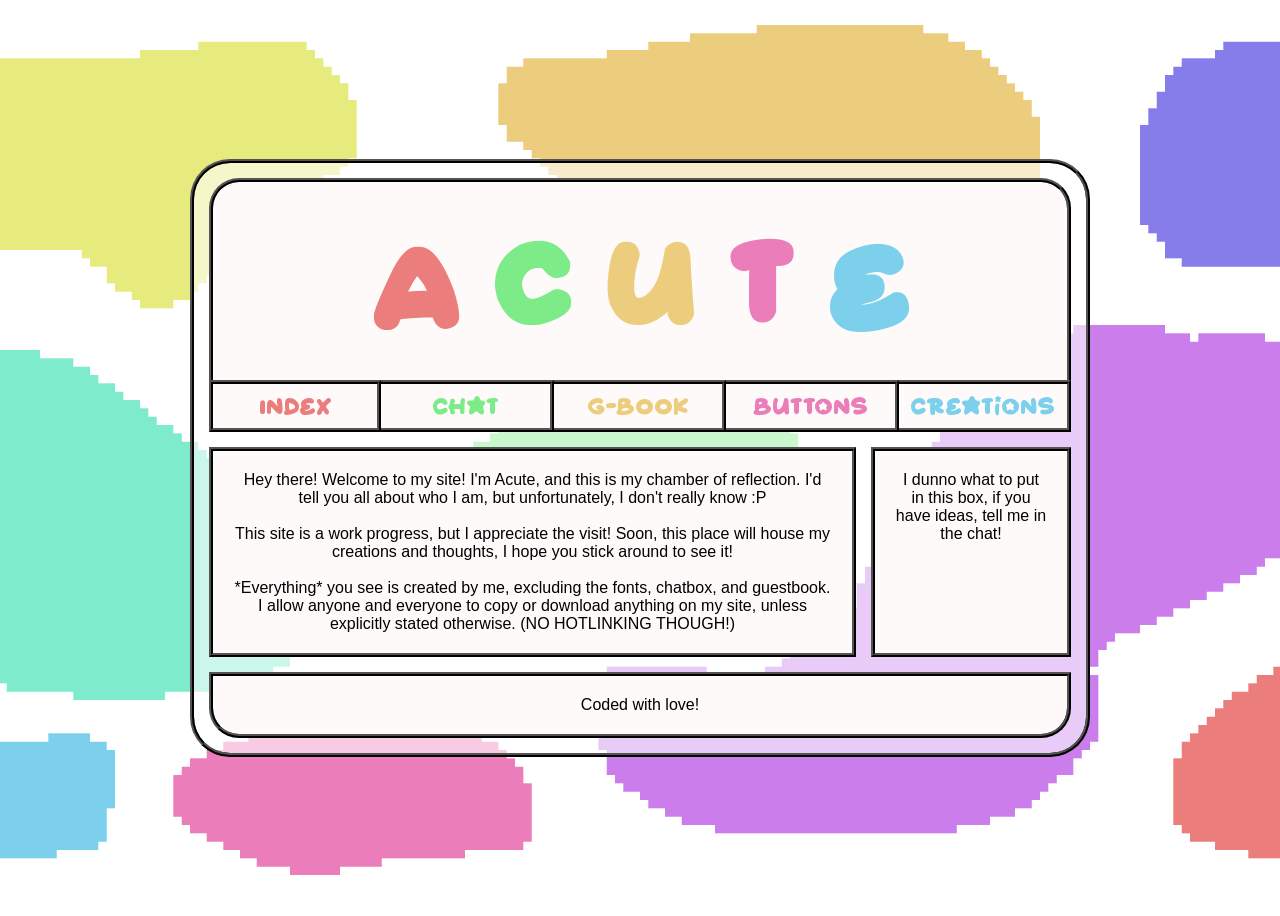
<file: public/index.html>
<!DOCTYPE html>
<html lang="en">
<head>
    <meta charset="UTF-8">
    <meta name="viewport" content="width=device-width, initial-scale=1.0">
    <title>Acute</title>
    <link rel="stylesheet" href="style.css">
    <link rel="icon" href="images/favicon.png">
</head>
<body>
    <div class="main">

        <header>
            <h1>
                <span id="letter1">A</span>
                <span id="letter2">c</span>
                <span id="letter3">u</span>
                <span id="letter4">t</span>
                <span id="letter5">e</span>
            </h1>
        </header>
        
        <nav>
            <a class="navlink" id="indexNav" href="index.html">Index</a>
            <a class="navlink" id="chatNav" href="chat.html">Chat</a>
            <a class="navlink" id="guestNav" href="https://users4.smartgb.com/g/g.php?a=s&i=g44-83679-54">G-bOOk</a>
            <a class="navlink" id="buttonNav" href="buttons.html">Buttons</a>
            <a class="navlink" id="catNav" href="creations.html">Creations</a>
        </nav>
        
        <main id="indexGrid">
            <section id="leftSection">
                <p>Hey there! Welcome to my site! I'm Acute, and this is my chamber of reflection. I'd tell you all about who I am, but unfortunately, I don't really know :P <br> <br>
                    This site is a work progress, but I appreciate the visit! Soon, this place will house my creations and thoughts, I hope you stick around to see it! <br> <br>
                    *Everything* you see is created by me, excluding the fonts, chatbox, and guestbook. I allow anyone and everyone to copy or download anything on my site, unless explicitly stated otherwise. (NO HOTLINKING THOUGH!) </p>
            </section>

            <section id="rightSection">
                <p>I dunno what to put in this box, if you have ideas, tell me in the chat!</p>
            </section>
        </main>
        
        <footer>
            <p>Coded with love!</p>
        </footer>
        
    </div>
</body>
</html>
</file>
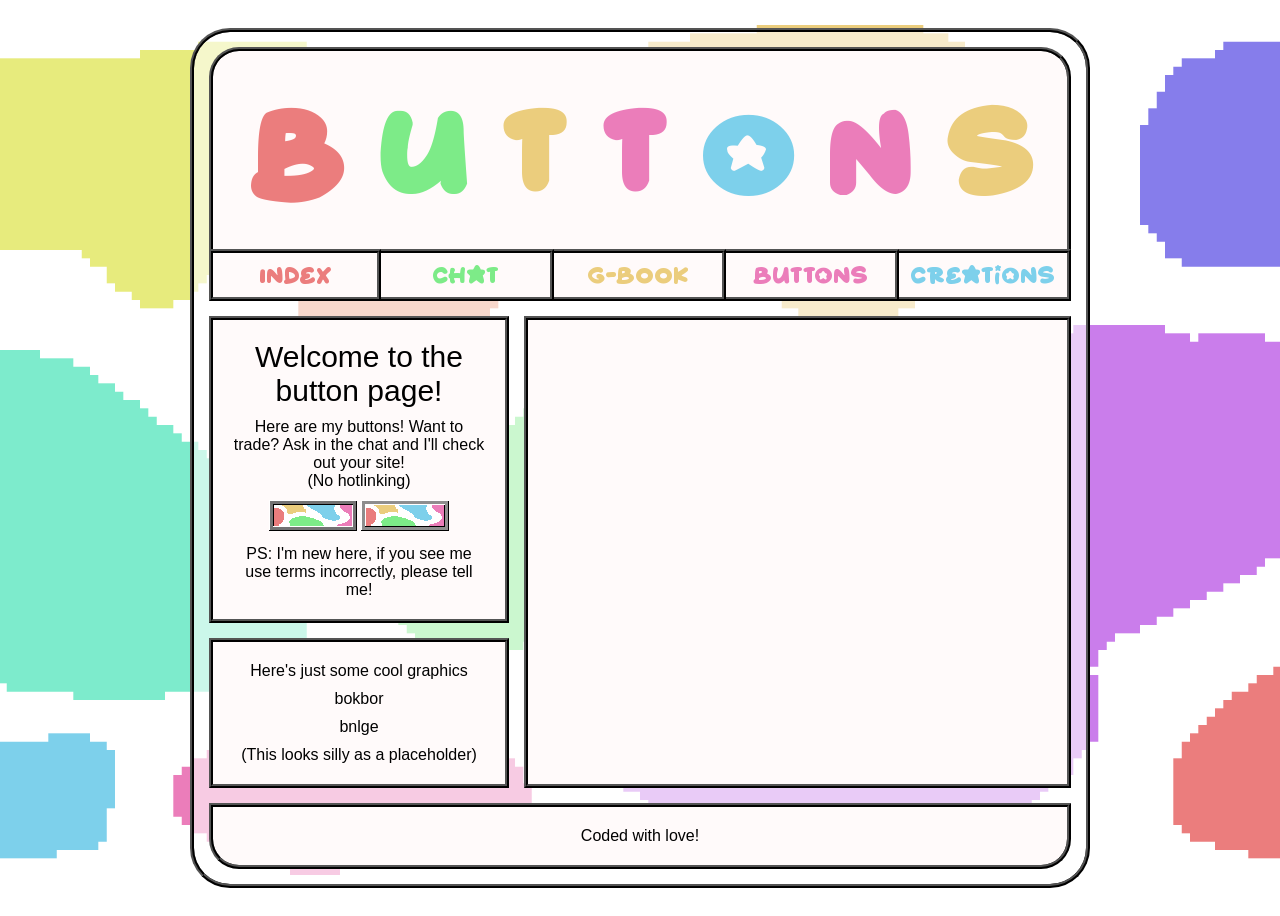
<file: public/buttons.html>
<!DOCTYPE html>
<html lang="en">
<head>
    <meta charset="UTF-8">
    <meta name="viewport" content="width=device-width, initial-scale=1.0">
    <title>Acute</title>
    <link rel="stylesheet" href="style.css">
    <link rel="icon" href="images/favicon.png">
</head>
<body>
    <div class="main">

        <header>
            <h1>
                <span id="letter1">B</span>
                <span id="letter2">u</span>
                <span id="letter3">t</span>
                <span id="letter4">t</span>
                <span id="letter5">o</span>
                <span id="letter4">n</span>
                <span id="letter3">s</span>
            </h1>
        </header>
        
        <nav>
            <a class="navlink" id="indexNav" href="index.html">Index</a>
            <a class="navlink" id="chatNav" href="chat.html">Chat</a>
            <a class="navlink" id="guestNav" href="https://users4.smartgb.com/g/g.php?a=s&i=g44-83679-54">G-bOOk</a>
            <a class="navlink" id="buttonNav" href="buttons.html">Buttons</a>
            <a class="navlink" id="catNav" href="creations.html">Creations</a>
        </nav>
        
        <main id="buttonGrid">
            <div id="myButtons">
                <p id="buttonIntro">Welcome to the button page!</p>
                <p>Here are my buttons! Want to trade? Ask in the chat and I'll check out your site!<br>(No hotlinking)</p>
                <a href="https://angleacute.neocities.org"><img src="images/acuteFrame.gif" alt="Acute"></a>
                <a href="https://angleacute.neocities.org"><img src="images/acuteOutdent.gif" alt="Acute"></a>
                <p>PS: I'm new here, if you see me use terms incorrectly, please tell me!</p>
            </div>

            <div id="myDecos">
                <p>Here's just some cool graphics</p>
                <p>bokbor</p>
                <p>bnlge</p>
                <p>(This looks silly as a placeholder)</p>
            </div>

            <div id="myFriends">

            </div>

        </main>

        
        <footer>
            <p>Coded with love!</p>
        </footer>
        
    </div>
</body>
</html>
</file>
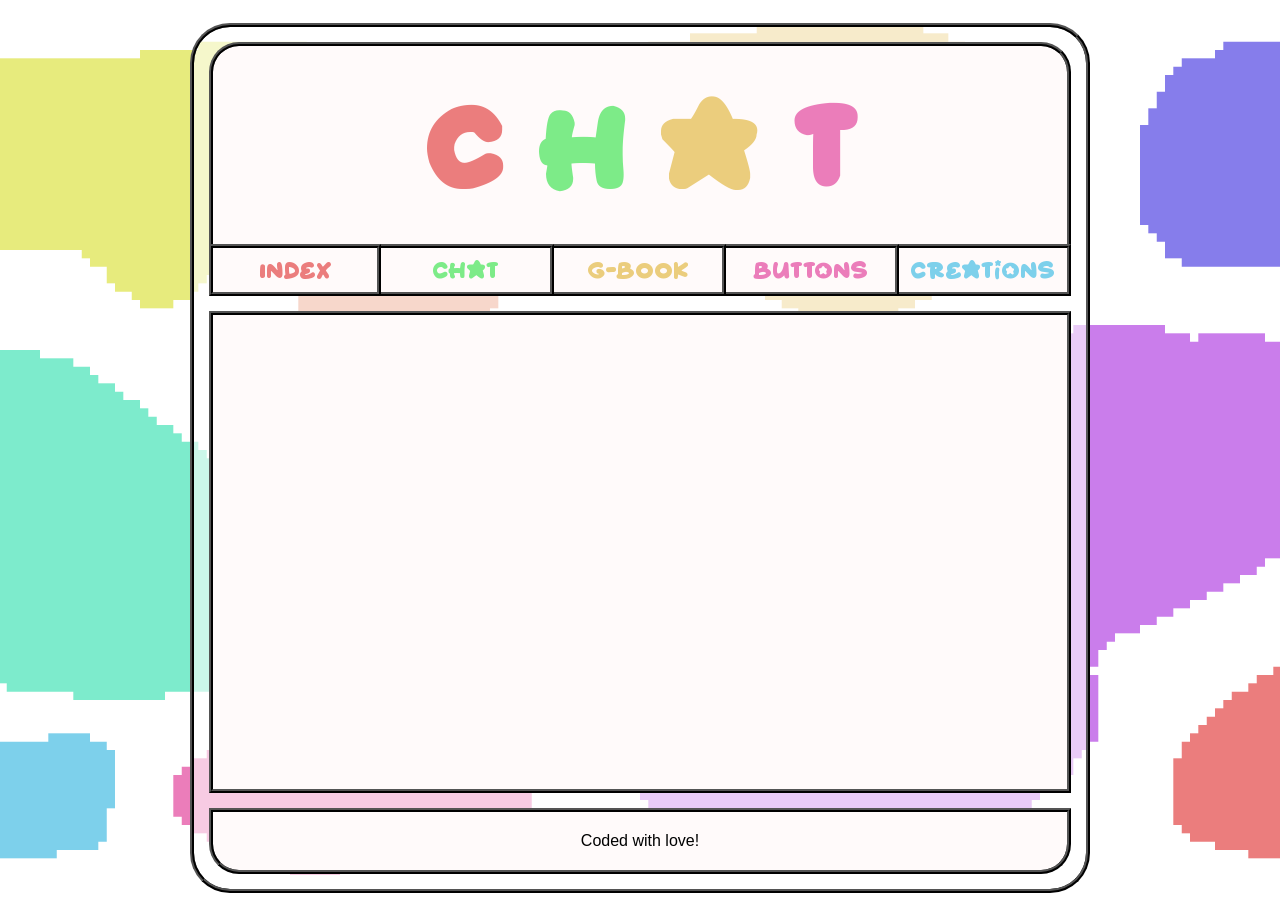
<file: public/chat.html>
<!DOCTYPE html>
<html lang="en">
<head>
    <meta charset="UTF-8">
    <meta name="viewport" content="width=device-width, initial-scale=1.0">
    <title>Acute</title>
    <link rel="stylesheet" href="style.css">
    <link rel="icon" href="images/favicon.png">
</head>
<body>
    <div class="main">

        <header>
            <h1>
                <span id="letter1">C</span>
                <span id="letter2">h</span>
                <span id="letter3">a</span>
                <span id="letter4">t</span>
            </h1>
        </header>
        
        <nav>
            <a class="navlink" id="indexNav" href="index.html">Index</a>
            <a class="navlink" id="chatNav" href="chat.html">Chat</a>
            <a class="navlink" id="guestNav" href="https://users4.smartgb.com/g/g.php?a=s&i=g44-83679-54">G-bOOk</a>
            <a class="navlink" id="buttonNav" href="buttons.html">Buttons</a>
            <a class="navlink" id="catNav" href="creations.html">Creations</a>
        </nav>
        
        <main>
            <section id="chatBox">
                <iframe src="https://www5.cbox.ws/box/?boxid=963748&boxtag=Bwd2kB" width="100%" height="450" allowtransparency="yes" allow="autoplay" frameborder="0" marginheight="0" marginwidth="0" scrolling="auto"></iframe>	
            </section>
        </main>

        
        <footer>
            <p>Coded with love!</p>
        </footer>
        
    </div>
</body>
</html>
</file>
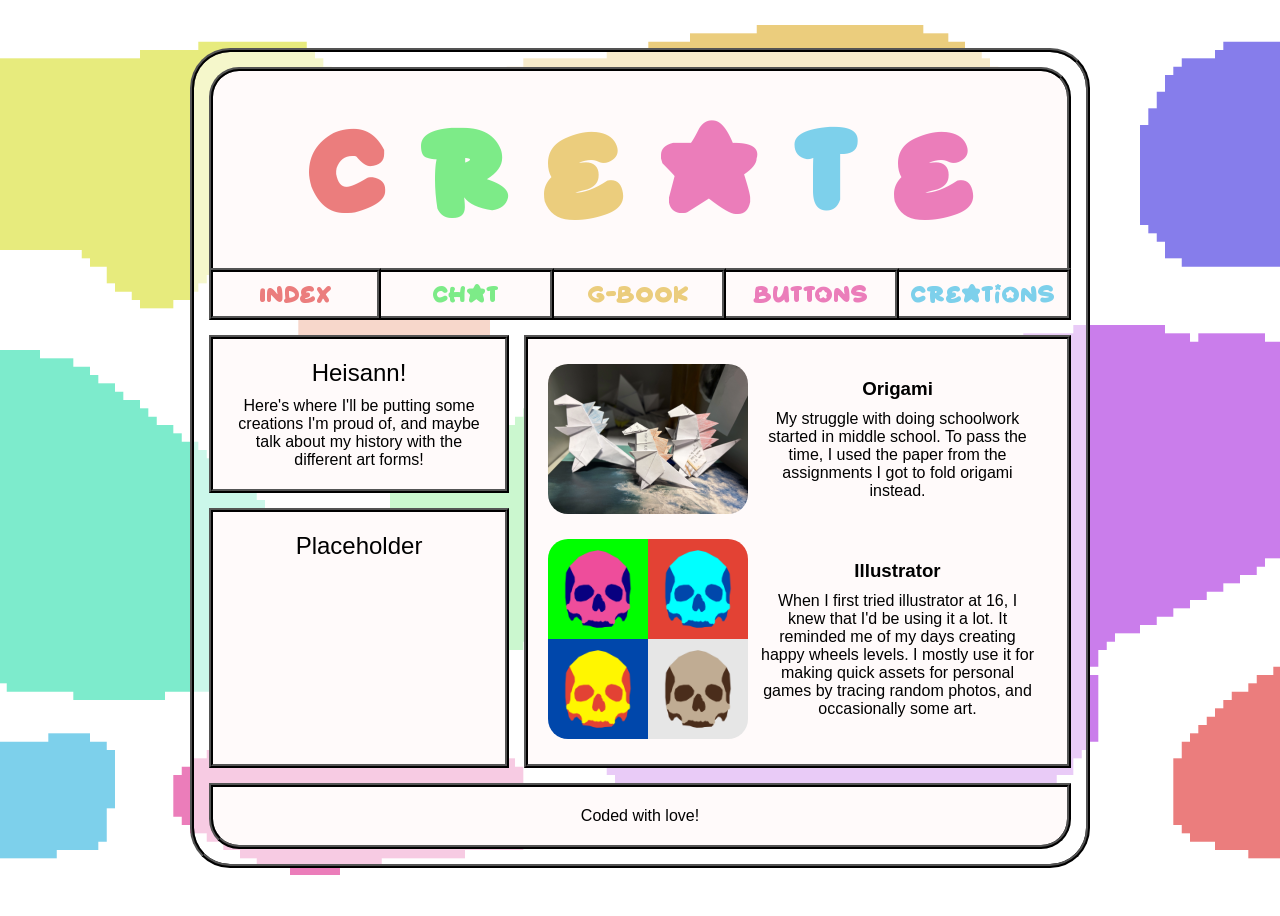
<file: public/creations.html>
<!DOCTYPE html>
<html lang="en">
<head>
    <meta charset="UTF-8">
    <meta name="viewport" content="width=device-width, initial-scale=1.0">
    <title>Acute</title>
    <link rel="stylesheet" href="style.css">
    <link rel="icon" href="images/favicon.png">
</head>
<body>
    <div class="main">

        <header>
            <h1>
                <span id="letter1">C</span>
                <span id="letter2">r</span>
                <span id="letter3">e</span>
                <span id="letter4">a</span>
                <span id="letter5">t</span>
                <span id="letter4">e</span>
            </h1>
        </header>
        
        <nav>
            <a class="navlink" id="indexNav" href="index.html">Index</a>
            <a class="navlink" id="chatNav" href="chat.html">Chat</a>
            <a class="navlink" id="guestNav" href="https://users4.smartgb.com/g/g.php?a=s&i=g44-83679-54">G-bOOk</a>
            <a class="navlink" id="buttonNav" href="buttons.html">Buttons</a>
            <a class="navlink" id="catNav" href="creations.html">Creations</a>
        </nav>
        
        <main id="buttonGrid">
            <div id="myButtons">
                <h2> Heisann! </h2>
                <p>Here's where I'll be putting some creations I'm proud of, and maybe talk about my history with the different art forms!</p>
            </div>

            <div id="myDecos">
                <h2>Placeholder</h2>
            </div>

            <div id="myFriends">
                <a href="">
                    <section class="creationCategory">
                        <img src="images/origami.png" alt="3 origami godzillas">
                        <section>
                            <h3>Origami</h3>
                            <p>My struggle with doing schoolwork started in middle school. To pass the time, I used the paper from the assignments I got to fold origami instead.</p>
                        </section>
                    </section>
                </a>
                <a href="">
                    <section class="creationCategory">
                        <img src="images/skulls.png" alt="4 illustrated skulls in a grid, 3 of which in vibrant colors.">
                        <section>
                            <h3>Illustrator</h3>
                            <p>When I first tried illustrator at 16, I knew that I'd be using it a lot. It reminded me of my days creating happy wheels levels. I mostly use it for making quick assets for personal games by tracing random photos, and occasionally some art.</p>
                        </section>
                    </section>
                </a>
                
            </div>

        </main>

        
        <footer>
            <p>Coded with love!</p>
        </footer>
        
    </div>
</body>
</html>
</file>
<file: public/style.css>
/* Global begin */

* {
    box-sizing: border-box;
    scrollbar-width: thin;
}
/* @media (max-width: 768px) */
p {
    font-family:'Lucida Sans', 'Lucida Sans Regular', 'Lucida Grande', 'Lucida Sans Unicode', Geneva, Verdana, sans-serif;
    margin: 10px;
}

h2 {
    font-family:'Lucida Sans', 'Lucida Sans Regular', 'Lucida Grande', 'Lucida Sans Unicode', Geneva, Verdana, sans-serif;
    margin: 10px;
    font-weight: normal;
}
/* God is dead */
h3 {
    font-family: 'Lucida Sans', 'Lucida Sans Regular', 'Lucida Grande', 'Lucida Sans Unicode', Geneva, Verdana, sans-serif;
    margin: 10px;
}

a:link{
  text-decoration: none!important;
}

@font-face {
  font-family: Starry; /* set name */
  src: url(Starborn.otf); /* url of the font */
}

/* Global end */



/* Main divs begin */

body {
    display: grid;
    place-items: center;
    background-image: url(images/wobbley.gif);
    background-size: cover;
    background-position: center, center;
    height: 100vh;
    background-attachment: fixed;
}

.main { /* The main div */
    background: rgba(255, 255, 255, 0.6);
    
    padding: 10px;
    width: 900px;
    border: 4px ridge black;
    border-radius: 40px;
}

header {
    display: flex;
    justify-content: center;
    margin: 5px;
    padding: 10px;
    border: 4px ridge black;
    border-radius: 30px;
    background-color: snow;
    border-bottom-left-radius: 0;
    border-bottom-right-radius: 0;
    font-family: Starry;
    margin-bottom: 0px;
    border-bottom: 0;
}

main {
    margin: 5px;
    margin-top: 15px;
    margin-bottom: 15px;
}

footer {
    margin: 5px;
    padding: 10px;
    border: 4px ridge black;
    border-radius: 30px;
    border-top-left-radius: 0;
    border-top-right-radius: 0;
    background-color: snow;
    text-align: center;
}

/* Main divs end */




/* Title begin */

@keyframes smoothbounceball{
    from { transform: translate3d(0, 0, 0);}
    to { transform: translate3d(0, 20px, 0);}
}

@keyframes bounce1{
    0% { transform: translate3d(0,-2px,0);}
    50% { transform: translate3d(0,2px,0);}
    100% { transform: translate3d(0,-2px,0);}
}
@keyframes bounce2{
    0% { transform: translate3d(0,2px,0);}
    50% { transform: translate3d(0,-2px,0);}
    100% { transform: translate3d(0,2px,0);}
}

#letter1{
    animation: bounce1 1s step-end infinite;
    color: #eb7d7d;
}
#letter2{
    animation: bounce2 1s step-end infinite;
    color: #7deb88;
}
#letter3{
    animation: bounce1 1s step-end infinite;
    color: #ebcd7d;
}
#letter4{
    animation: bounce2 1s step-end infinite;
    color: #eb7dba;
}
#letter5{
    animation: bounce1 1s step-end infinite;
    color: #7dd0eb;
}

header h1 span {
    display: inline-block;
    font-size: 100px;
    border-radius: 20px;
    padding: 10px;
}

/* Title end */




/* Navbar begin */

nav {
    margin: 0px 5px 0px 5px;
    display: flex;
    justify-content:space-around;
}

.navlink {
    border: 4px ridge black;
    background-color: snow;
    padding: 10px;
    width: 100px;
    flex-grow: 1;
    text-align: center;
    text-decoration: none;
    color:black;
    font-family: starry;
    font-size: 20px;
}

.navlink:hover {
    transform: translate3d(0,-2px,0);
}

#indexNav {
    color:#eb7d7d;
}

#chatNav {
    color:#7deb88;
    border-left: 0;
}

#guestNav {
    color: #ebcd7d;
    border-left: 0;
}

#buttonNav {
    color: #eb7dba;
    border-left: 0;
}

#catNav {
    color: #7dd0eb;
    border-left: 0;
}

/* Navbar end */




/* Button page begin */

#buttonIntro {
    text-align: center;
    font-size: 30px;
}

#buttonGrid{
    display: grid;
    grid-template-columns: 300px 1fr;
    grid-template-rows: auto 1fr;
    grid-template-areas: 
        "topLeft right"
        "bottomLeft right";

    text-align: center;
    padding: 0;
    border: 0;
    background-color: transparent;
    gap: 15px;
}

#myButtons {
    grid-area: topLeft;
    padding: 10px;
    border: 4px ridge black;
    background-color: snow;
}

#myDecos {
    grid-area: bottomLeft;
    padding: 10px;
    border: 4px ridge black;
    background-color: snow; 
}

#myFriends {
    grid-area: right;
    padding: 10px;
    border: 4px ridge black;
    background-color: snow; 
}

.creationCategory {
    display: flex;
    align-items: center;
    padding: 10px;
    margin-top: 5px;
    margin-bottom: 5px;
    border-radius: 25px;
    color: black;
}
.creationCategory img {max-width: 200px; max-height: 200px; border-radius: 20px;}

.creationCategory:hover {padding: 6px; border: #eb7d7d solid 4px}

.creationCategory section {align-self: center;}

/* Button page end */




/* Index grid begin */

#leftSection {
    padding: 10px;
    border: 4px ridge black;
    background-color: snow;
}

#rightSection {
    padding: 10px;
    border: 4px ridge black;
    background-color: snow;
}

#indexGrid {
    display: grid;
    grid-template-columns: 1fr 200px;
    text-align: center;
    padding: 0;
    border: 0;
    background-color: transparent;
    gap: 15px;
}

/* Index grid end */




/* Chat page */

#chatBox {
    padding: 10px;
    border: 4px ridge black;
    background-color: snow; 
}
</file>
